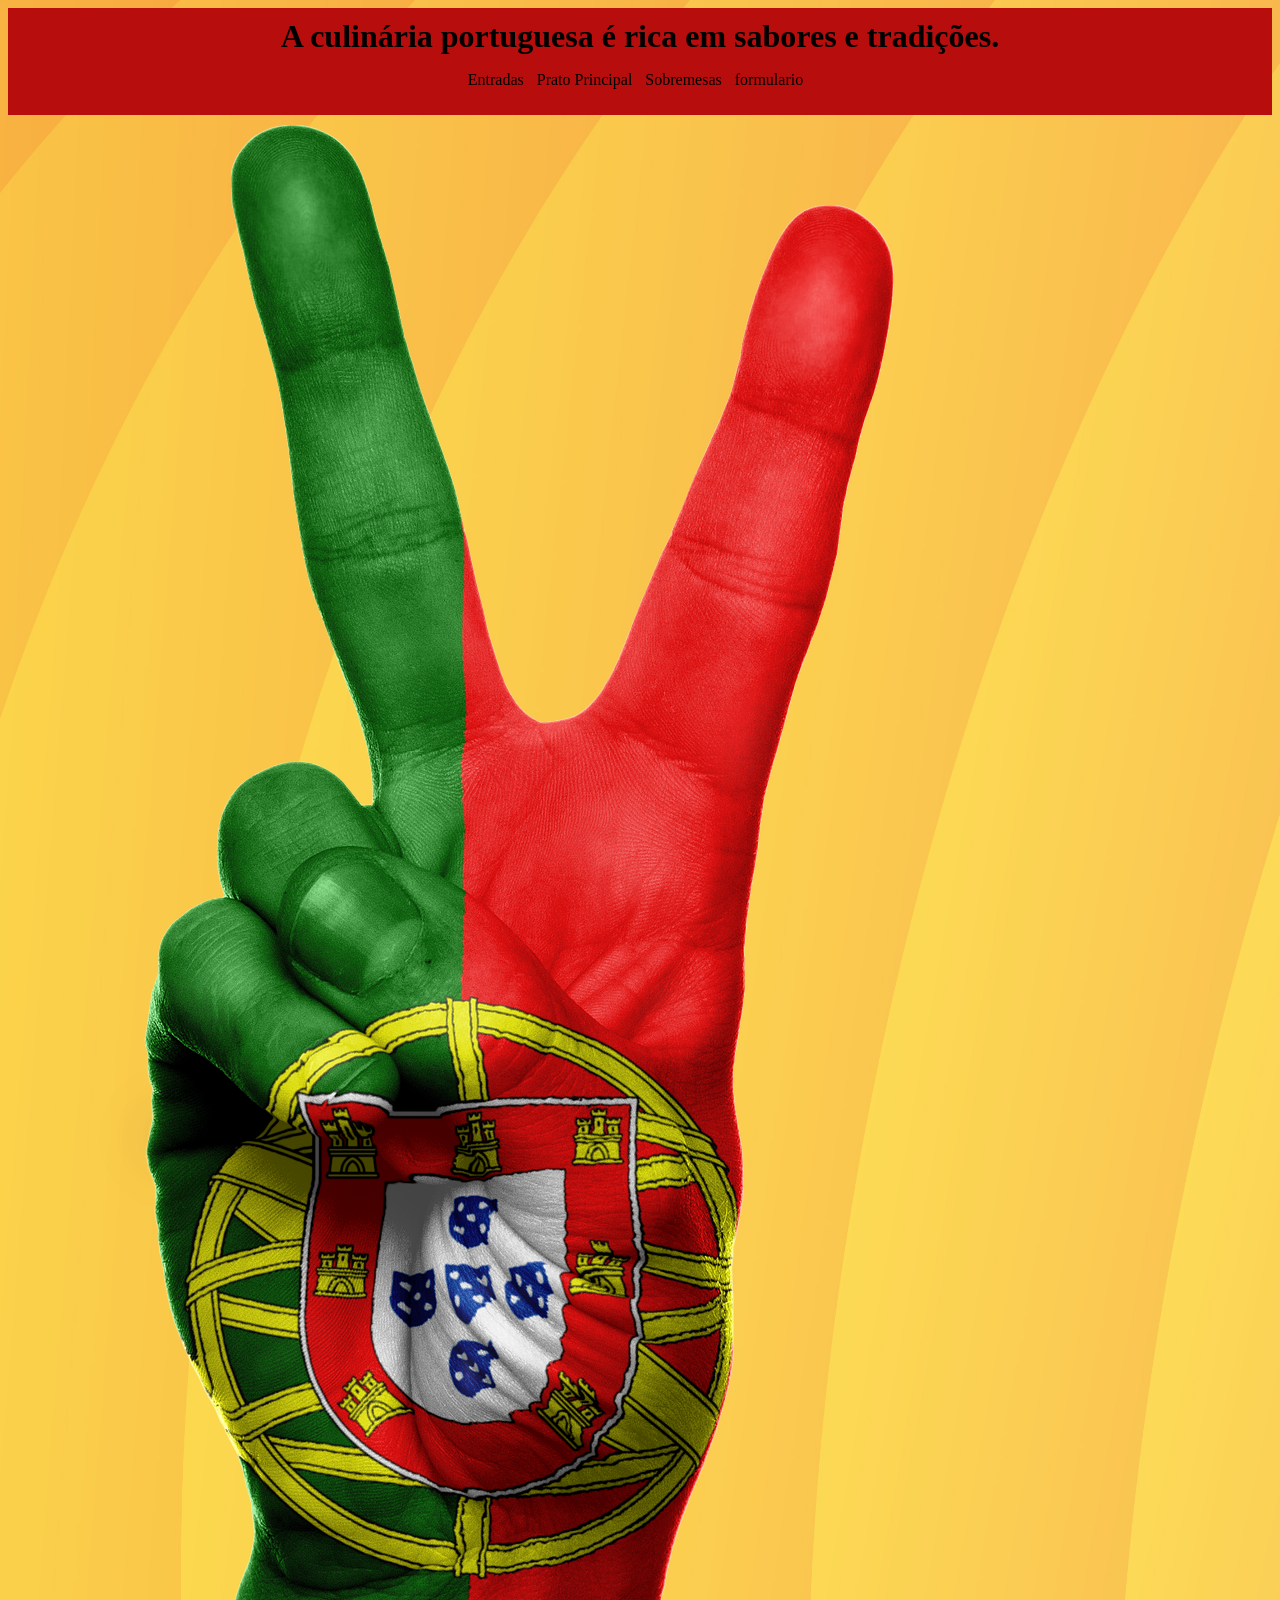
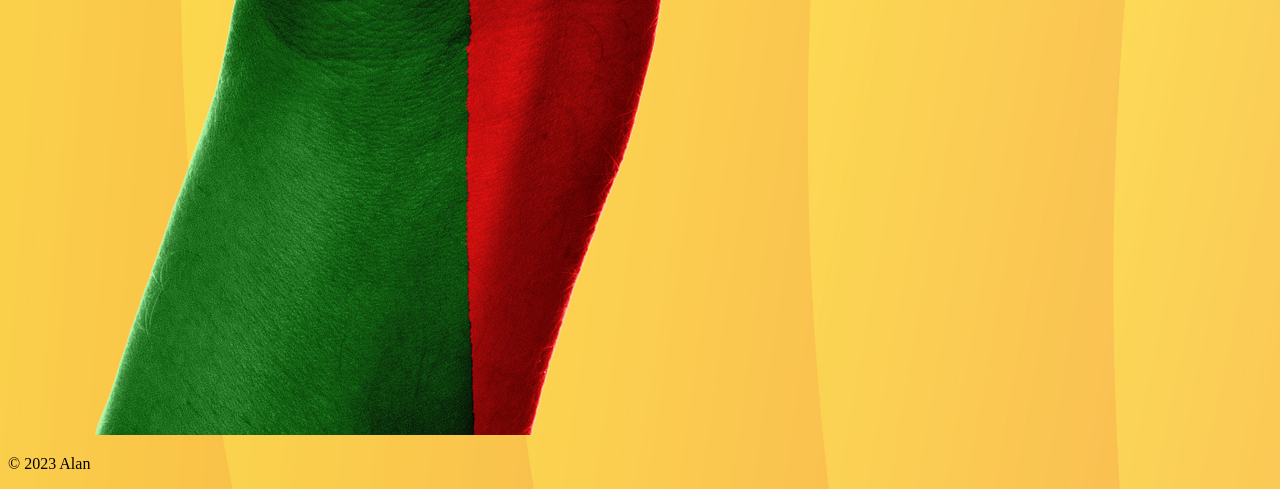
<file: index.html>
<!DOCTYPE html>
<html lang="en">
<head>
    <meta charset="UTF-8">
    <meta name="viewport" content="width=device-width, initial-scale=1.0">
    <link rel="stylesheet" href="style.css">
    <title></title>
</head>
<link rel="icon" href="portugal.jpg" type="image/x-icon">
<body>
    <header>
        <h1>A culinária portuguesa é rica em sabores e tradições. 
        </h1>
        <nav>
            <ul>
            <li><a href="entrada.html">Entradas</a>
                <li><a href="prato_principal.html">Prato Principal</a></li>
                <li><a href="sobremesas.html">Sobremesas</a></li>
                <li><a href="formulario.html">formulario</a></li>
        </nav>
     </header>
        <img src="portuPNG.png">
        <div><!-- Rodapé -->
            <footer class="footer">
                <div class="container">
                    <p id = "paragrafo1">&copy; 
                        2023 Alan</p>
                    
                </div>
</ul>
</body>
</html>
</file>
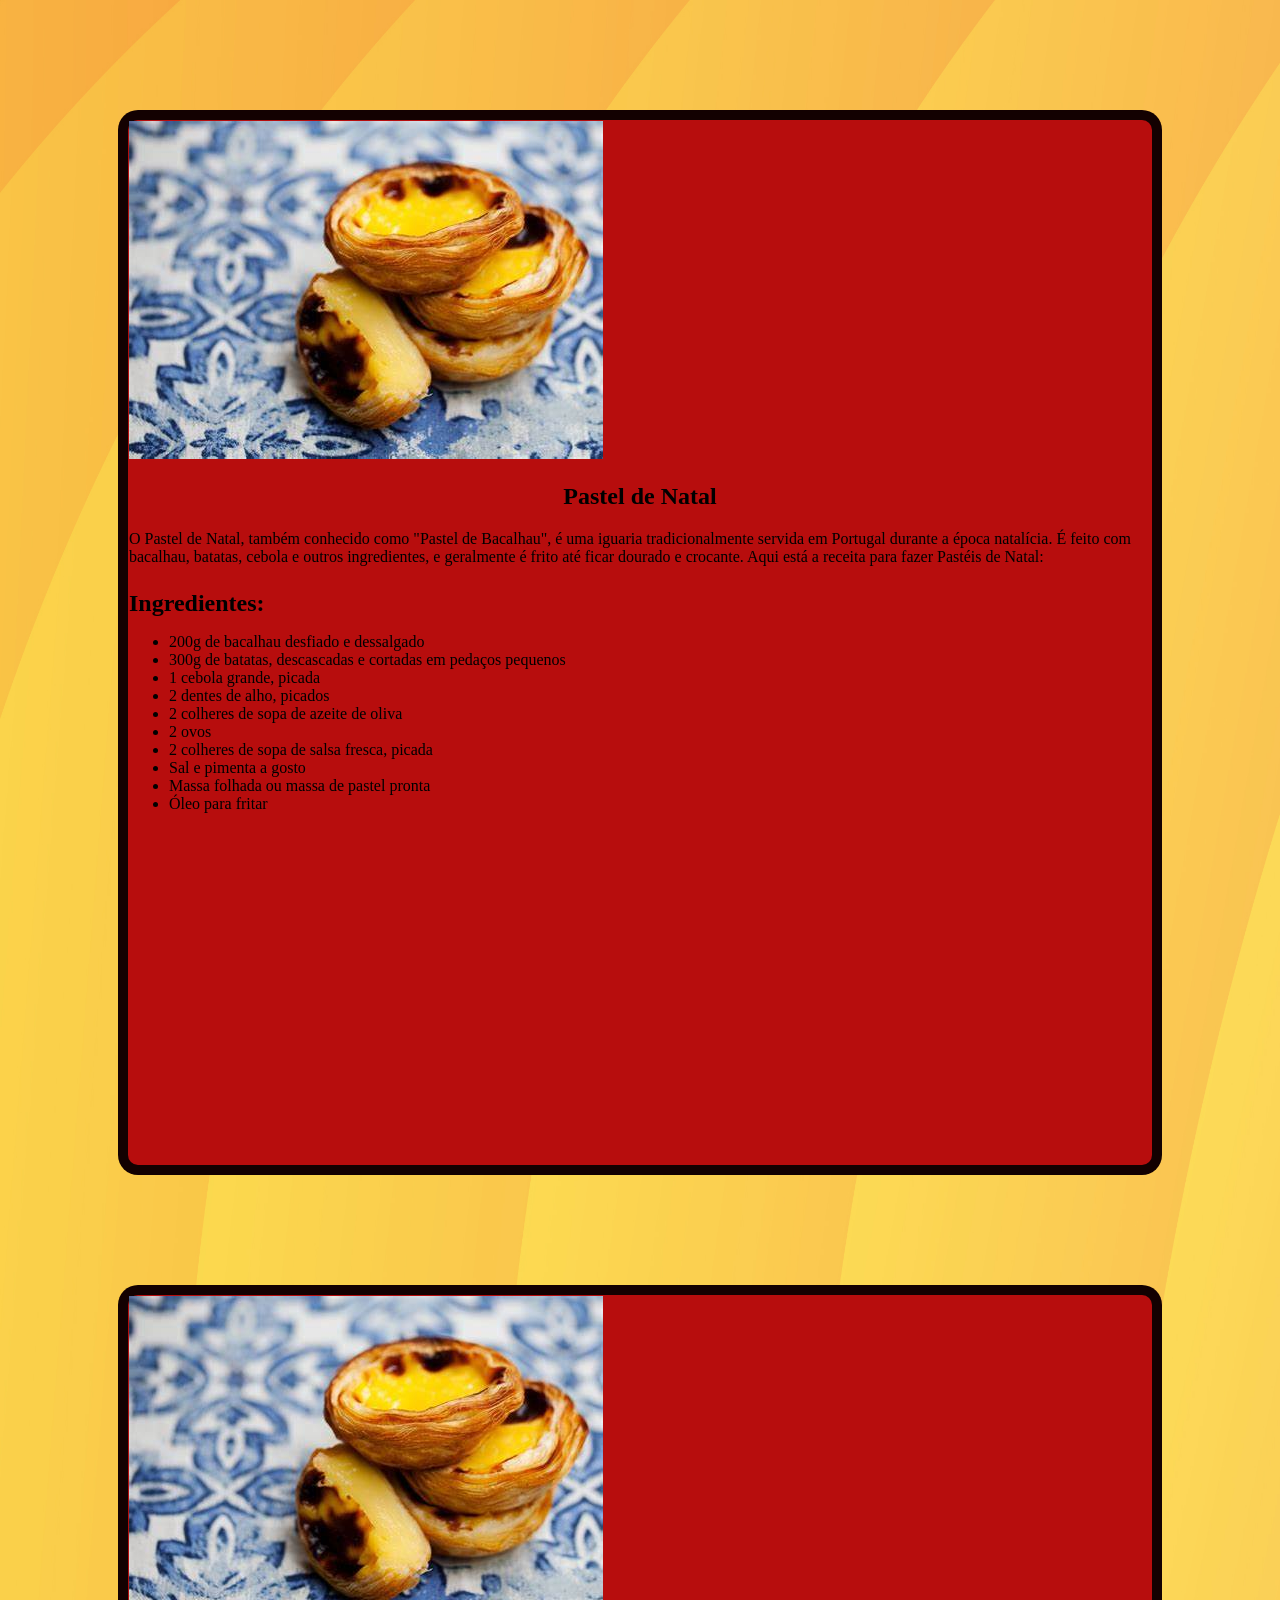
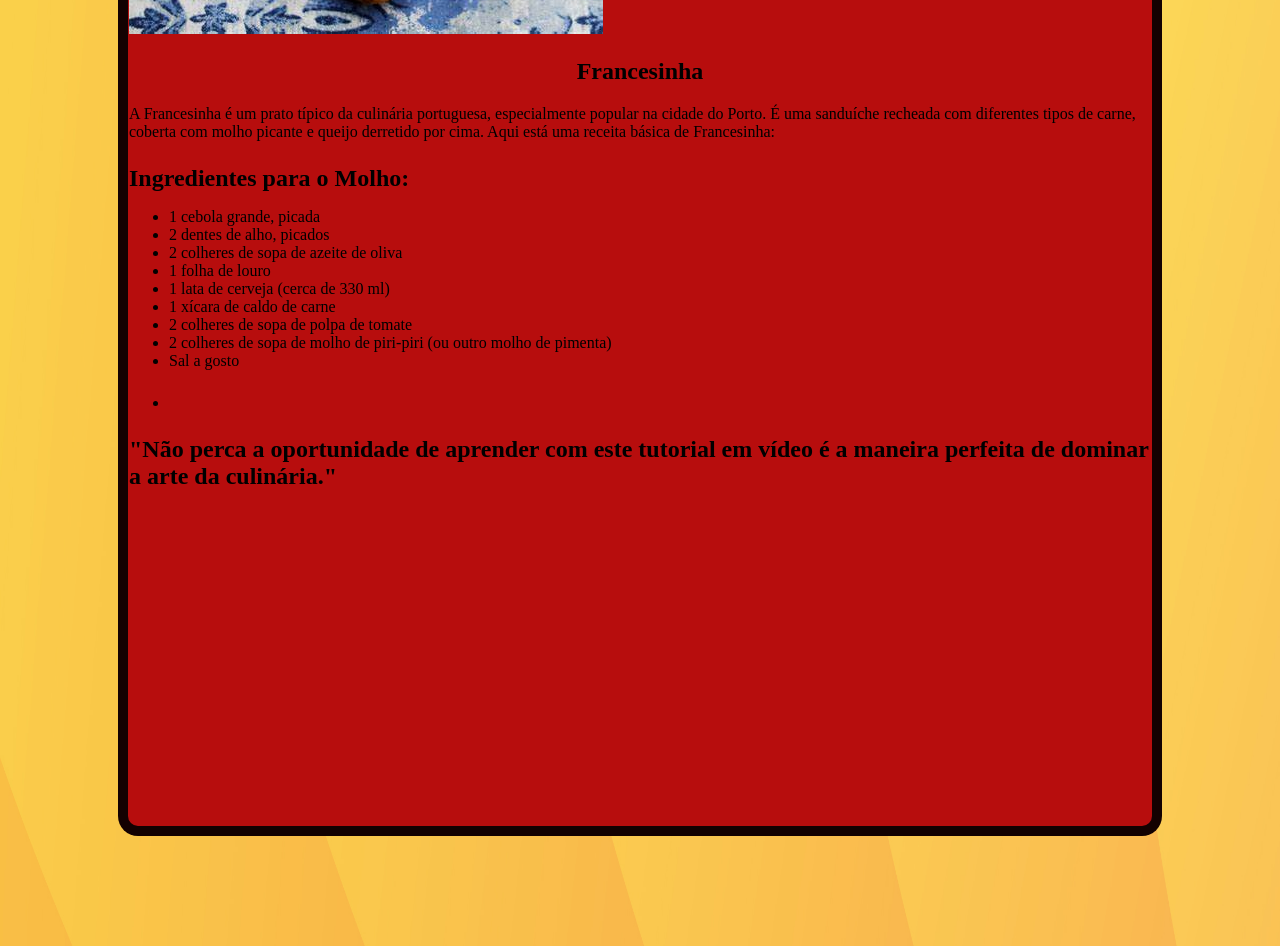
<file: entrada.html>
<!DOCTYPE html>
<html lang="pt-br">
<head>
    <meta charset="UTF-8">
    <meta name="viewport" content="width=device-width, initial-scale=1.0">
    <link rel="stylesheet" href="style.css">
    <title</title>
</head>
<body>

    <h3></h3>
    <!-- Receita de entrada 1 -->
    <!-- inclua imagens -->
    <div class="receita">
        <img src="OIP.jpg" alt="">
        <h2>Pastel de Natal</h2>
        <p>O Pastel de Natal, também conhecido como "Pastel de Bacalhau", é uma iguaria tradicionalmente servida em Portugal durante a época natalícia. É feito com bacalhau, batatas, cebola e outros ingredientes, e geralmente é frito até ficar dourado e crocante. Aqui está a receita para fazer Pastéis de Natal:</p>

        <h3>Ingredientes:</h3>
        <ul>
            <li>200g de bacalhau desfiado e dessalgado</li>
            <li>300g de batatas, descascadas e cortadas em pedaços pequenos</li>
            <li>1 cebola grande, picada</li>
            <li>2 dentes de alho, picados</li>
            <li>2 colheres de sopa de azeite de oliva</li>
            <li>2 ovos</li>
            <li>2 colheres de sopa de salsa fresca, picada</li>
            <li>Sal e pimenta a gosto</li>
            <li>Massa folhada ou massa de pastel pronta</li>
            <li>Óleo para fritar</li>
           </p>
            <iframe width="560" height="315" src="https://www.youtube.com/embed/eFdlevnXHls?si=uVE971Zd_bkGhJBX" title=
            "YouTube video player" frameborder="0" allow="accelerometer; autoplay; clipboard-write; encrypted-media; gyroscope; picture-in-picture; web-share" 
            allowfullscreen></iframe>
     </div>
    
     <!-- Receita de entrada 2 -->
    <!-- inclua imagens -->
      <div class="receita">
        <img src="OIP.jpg" alt="">
        <h2>Francesinha</h2>
       <p<p>A Francesinha é um prato típico da culinária portuguesa, especialmente popular na cidade do Porto. É uma sanduíche recheada com diferentes tipos de carne, coberta com molho picante e queijo derretido por cima. Aqui está uma receita básica de Francesinha:</p>

        <h3>Ingredientes para o Molho:</h3>
        <ul>
            <li>1 cebola grande, picada</li>
            <li>2 dentes de alho, picados</li>
            <li>2 colheres de sopa de azeite de oliva</li>
            <li>1 folha de louro</li>
            <li>1 lata de cerveja (cerca de 330 ml)</li>
            <li>1 xícara de caldo de carne</li>
            <li>2 colheres de sopa de polpa de tomate</li>
            <li>2 colheres de sopa de molho de piri-piri (ou outro molho de pimenta)</li>
            <li>Sal a gosto</li>
        </ul>
        <h3></h3>
        <ul>
        <li></li>
        </ul>
        <h3>"Não perca a oportunidade de aprender com este tutorial em vídeo é a maneira perfeita de dominar a arte da culinária."</h3>
        <p></p>
            <iframe width="560" height="315" src="https://www.youtube.com/embed/_9-Qoq4kJjA?si=0Paut2szUqfaGZz8" 
            title="YouTube video player" frameborder="0" allow="accelerometer; autoplay; clipboard-write; encrypted-media; gyroscope; picture-in-picture; web-share" 
            allowfullscreen></iframe>
        </div>
        </body>
</html>
</file>
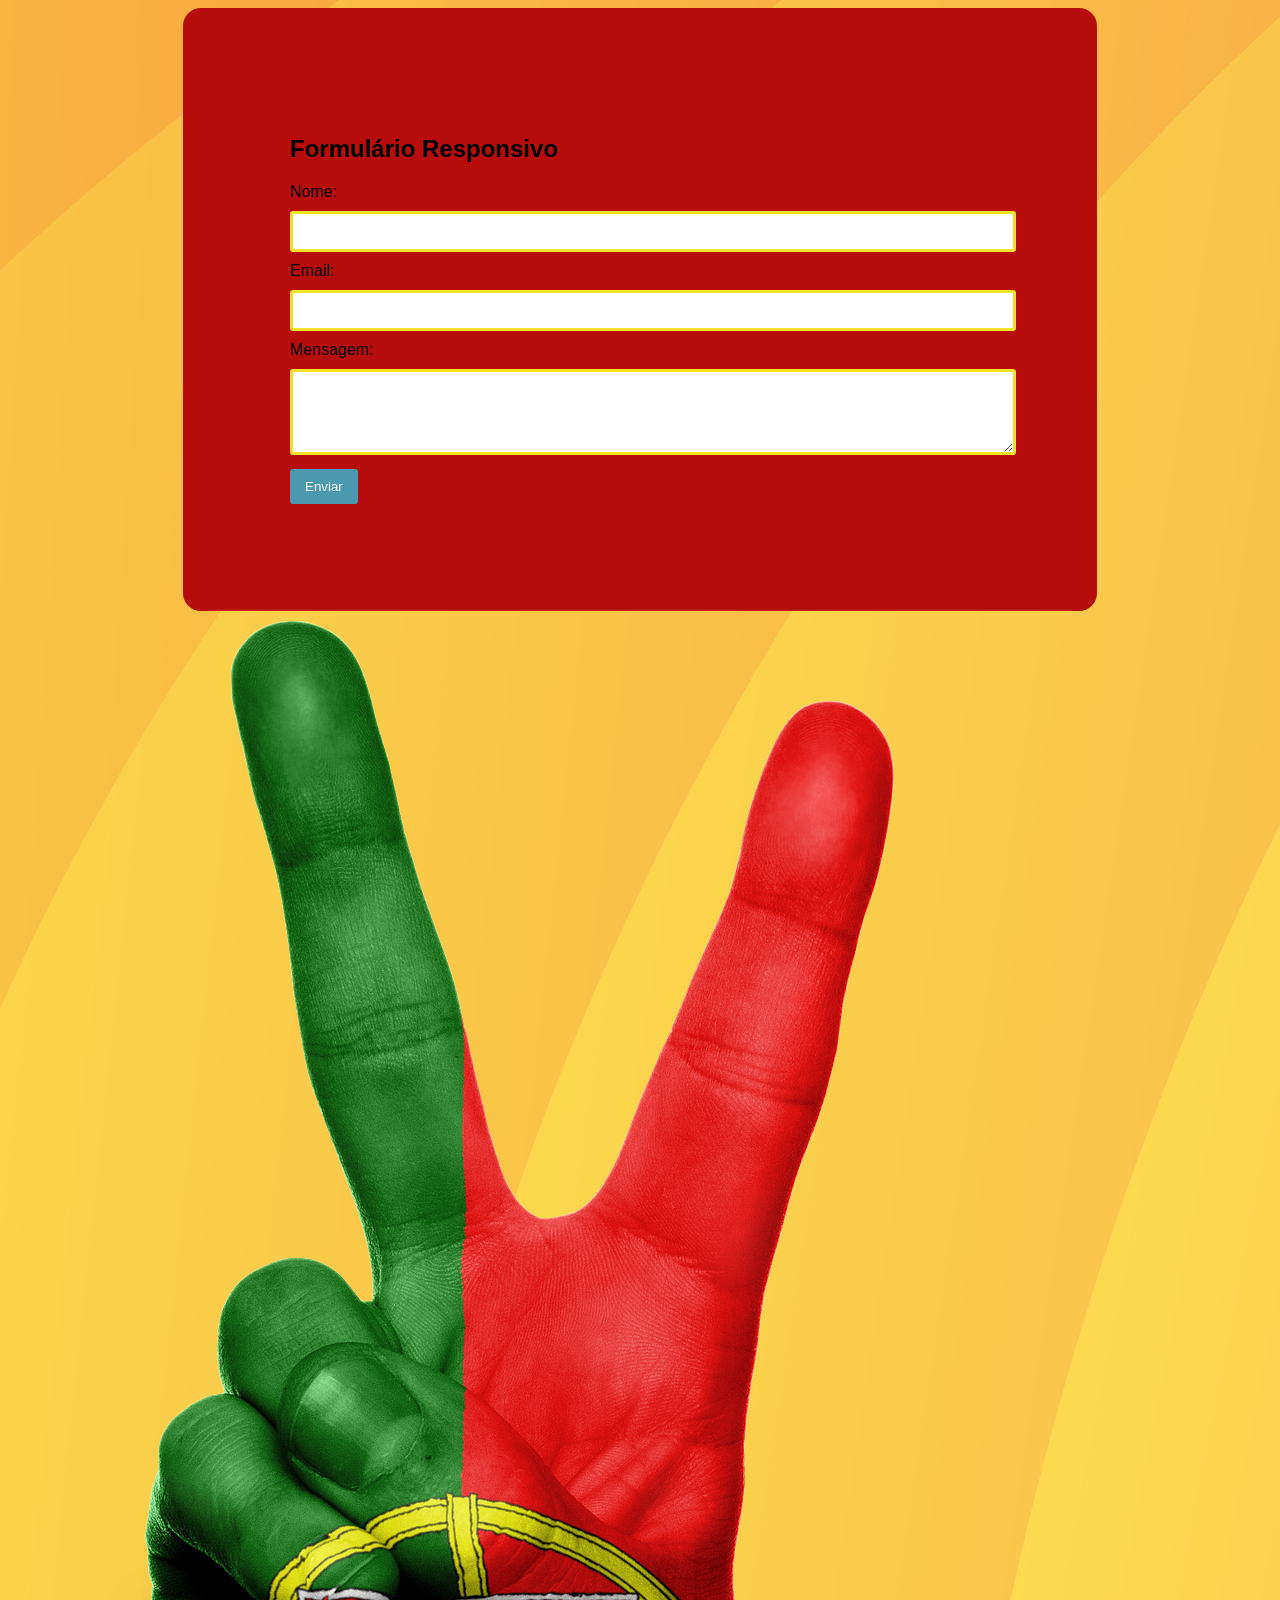
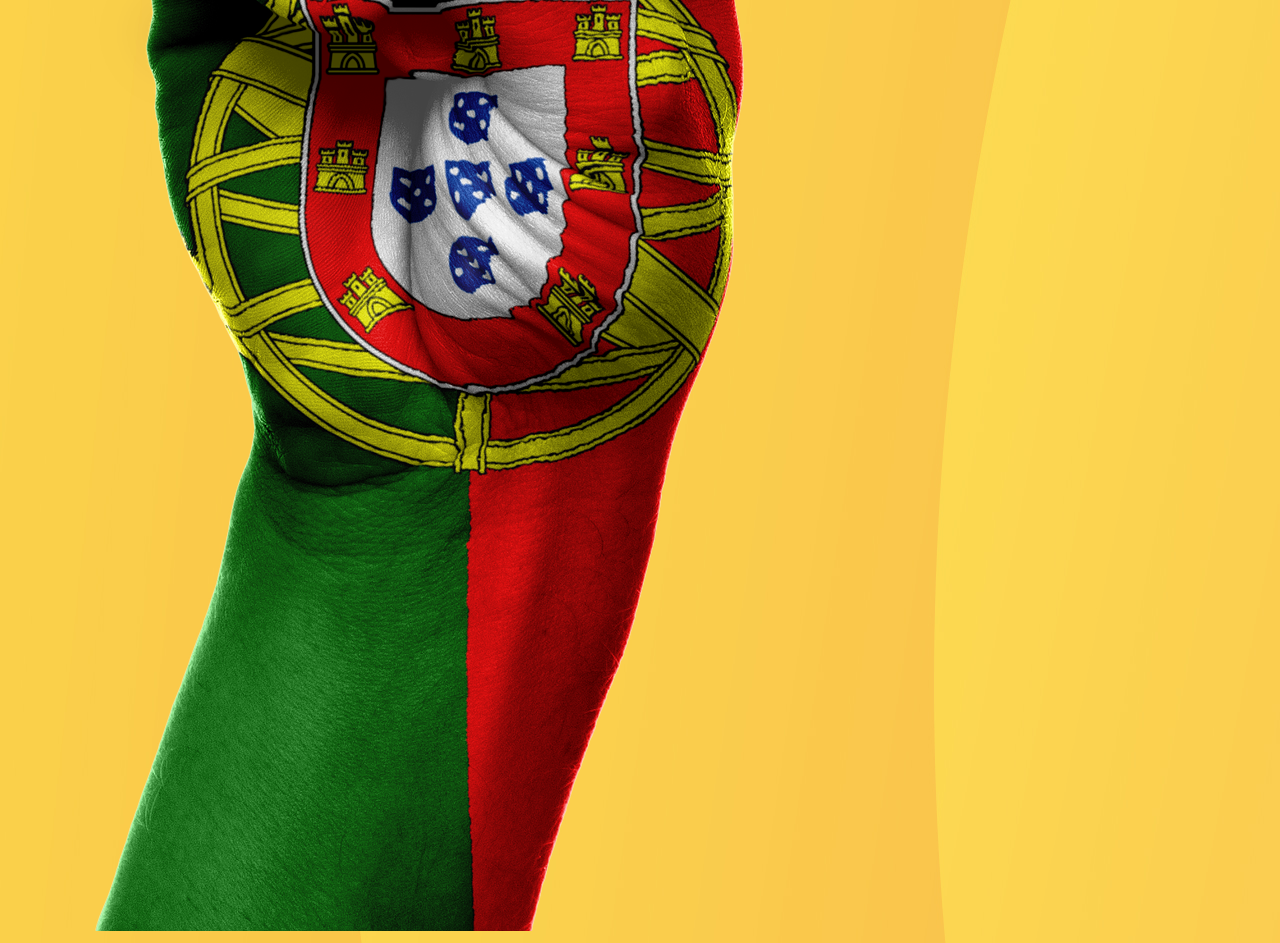
<file: formulario.html>
<!DOCTYPE html>
<html>
<head>
    <meta charset ="UTF-8"></meta>
    <title>Formulário </title>
   
</head>
<style>
    body {
        background-image: url(amarelo.jpg);
        
    font-family: Arial, sans-serif;
    background-color: #f1f1f1;
}
.container {
    max-width: 700px;
    margin: 0 auto;
    background-color: #b70d0d;
    padding: 107px;
    border-radius: 18px;
    box-shadow: 10 10 1000px rgba(187, 95, 19, 0.1);
}
input[type="text"], input[type="email"], textarea {
    width: 100%;
    padding: 10px;
    margin: 10px 0;
    border: 3px solid #f1e428;
    border-radius: 3px;
}
input[type="submit"] {
    background-color: #4c98af;
    color: white;
    padding: 10px 15px;
    border: none;
    border-radius: 3px;
    cursor: pointer;
}
input[type="submit"]:hover {
    background-color: #45a049;
}

</style>
<body>
    
    <div class="container">
        <h2>Formulário Responsivo</h2>
        <form>
            <label for="nome">Nome:</label>
            <input type="text" id="nome" name="nome" required>

            <label for="email">Email:</label>
            <input type="email" id="email" name="email" required>

            <label for="mensagem">Mensagem:</label>
            <textarea id="mensagem" name="mensagem" rows="4" required></textarea>

            <input type="submit" value="Enviar">
        </form>
    </div>
    
    <img src="portuPNG.png">
    
    
</body>
</html>
</file>
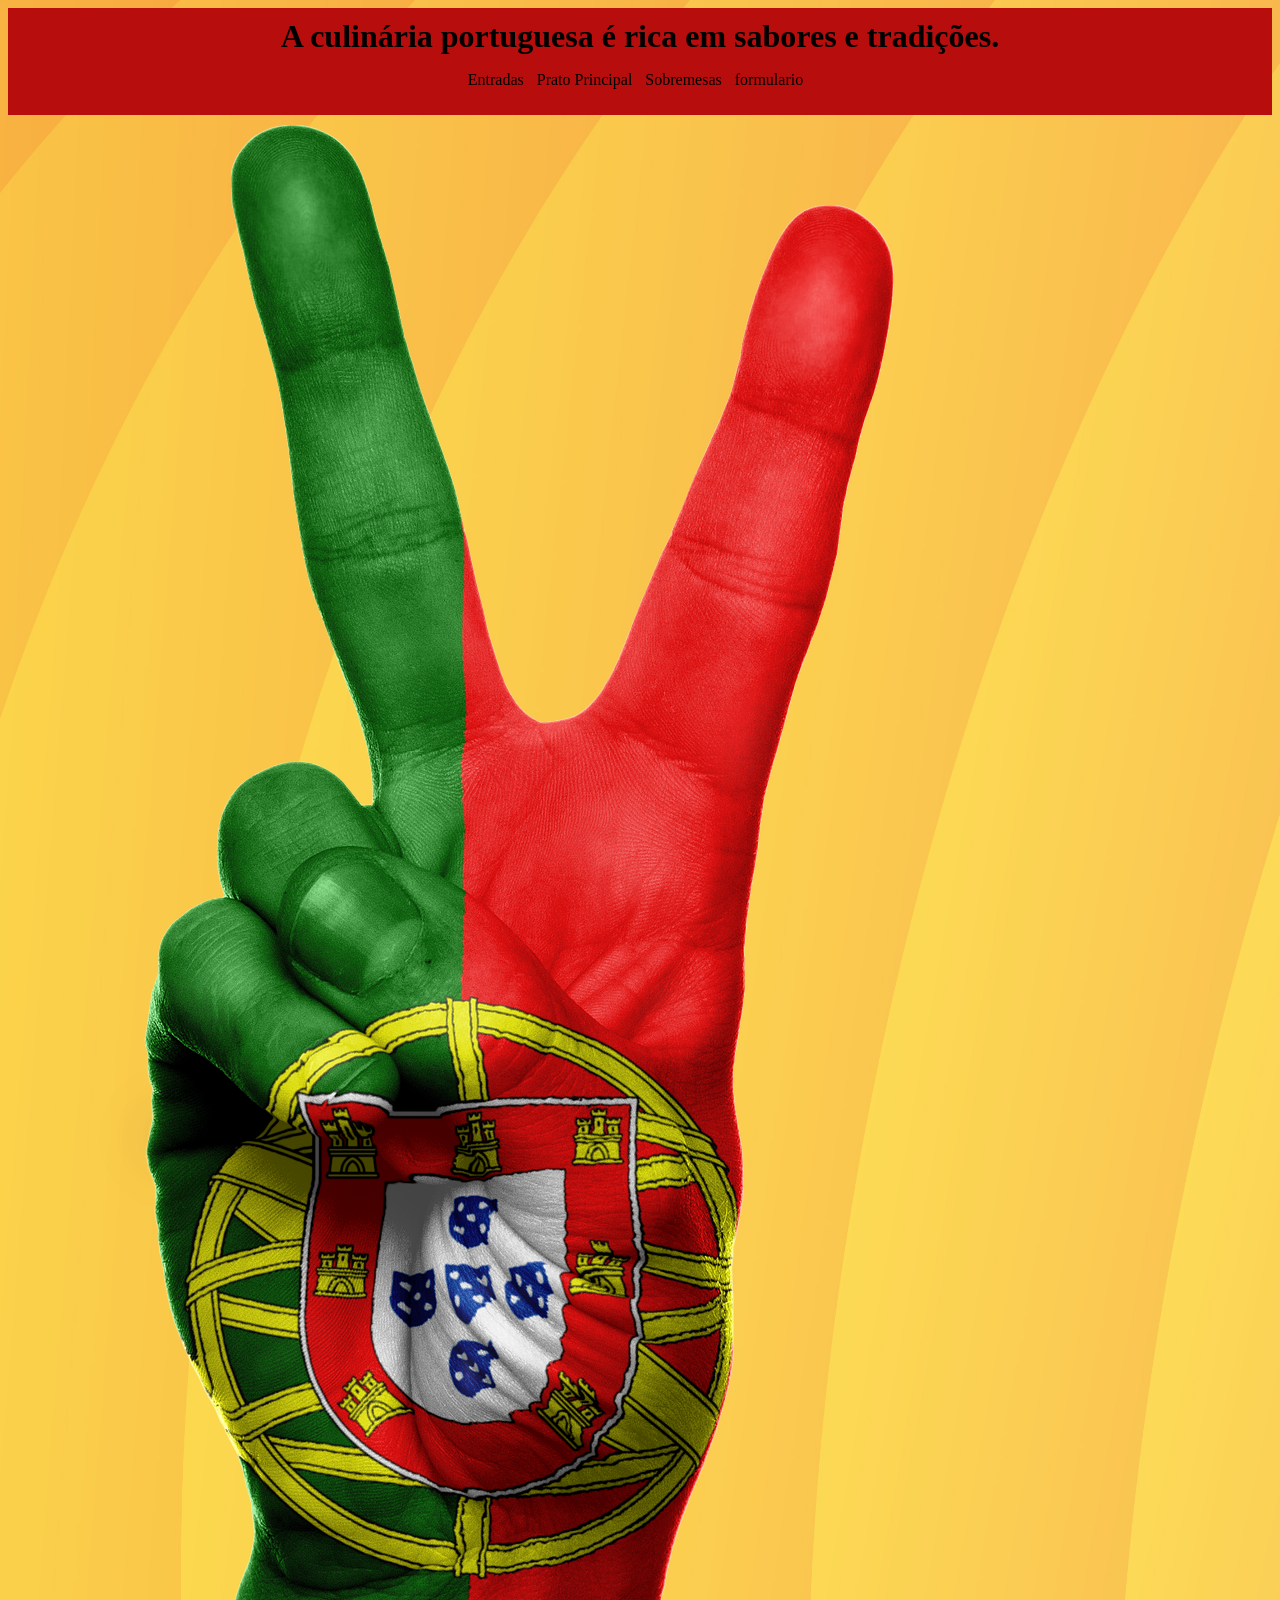
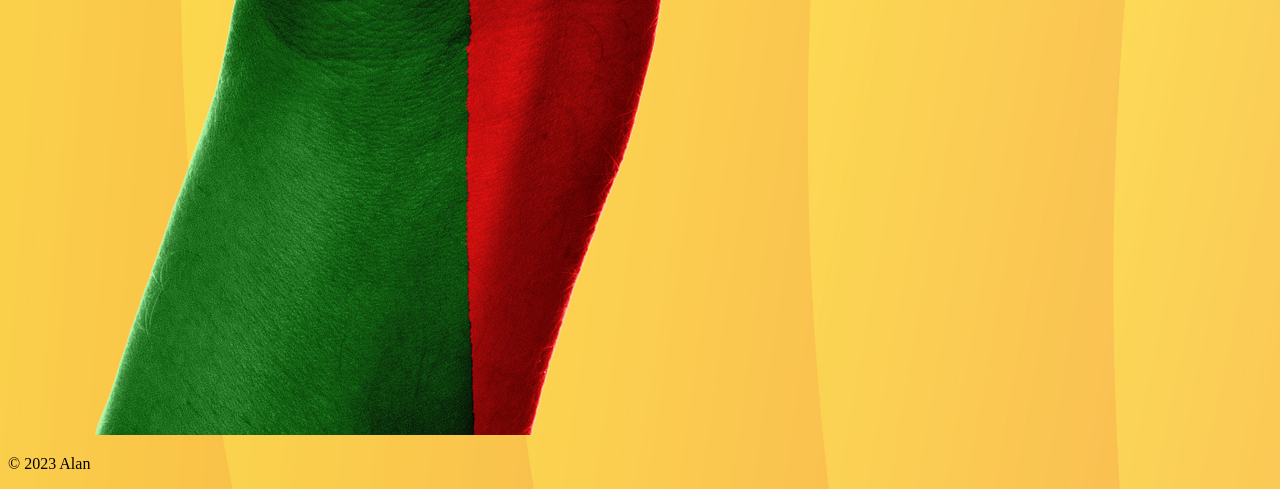
<file: index98.html>
<!DOCTYPE html>
<html lang="en">
<head>
    <meta charset="UTF-8">
    <meta name="viewport" content="width=device-width, initial-scale=1.0">
    <link rel="stylesheet" href="style.css">
    <title></title>
</head>
<link rel="icon" href="portugal.jpg" type="image/x-icon">
<body>
    <header>
        <h1>A culinária portuguesa é rica em sabores e tradições. 
        </h1>
        <nav>
            <ul>
            <li><a href="entrada.html">Entradas</a>
                <li><a href="prato_principal.html">Prato Principal</a></li>
                <li><a href="sobremesas.html">Sobremesas</a></li>
                <li><a href="formulario.html">formulario</a></li>
        </nav>
     </header>
        <img src="portuPNG.png">
        <div><!-- Rodapé -->
            <footer class="footer">
                <div class="container">
                    <p id = "paragrafo1">&copy; 
                        2023 Alan</p>
                        
                </div>
</ul>
</body>
</html>
</file>
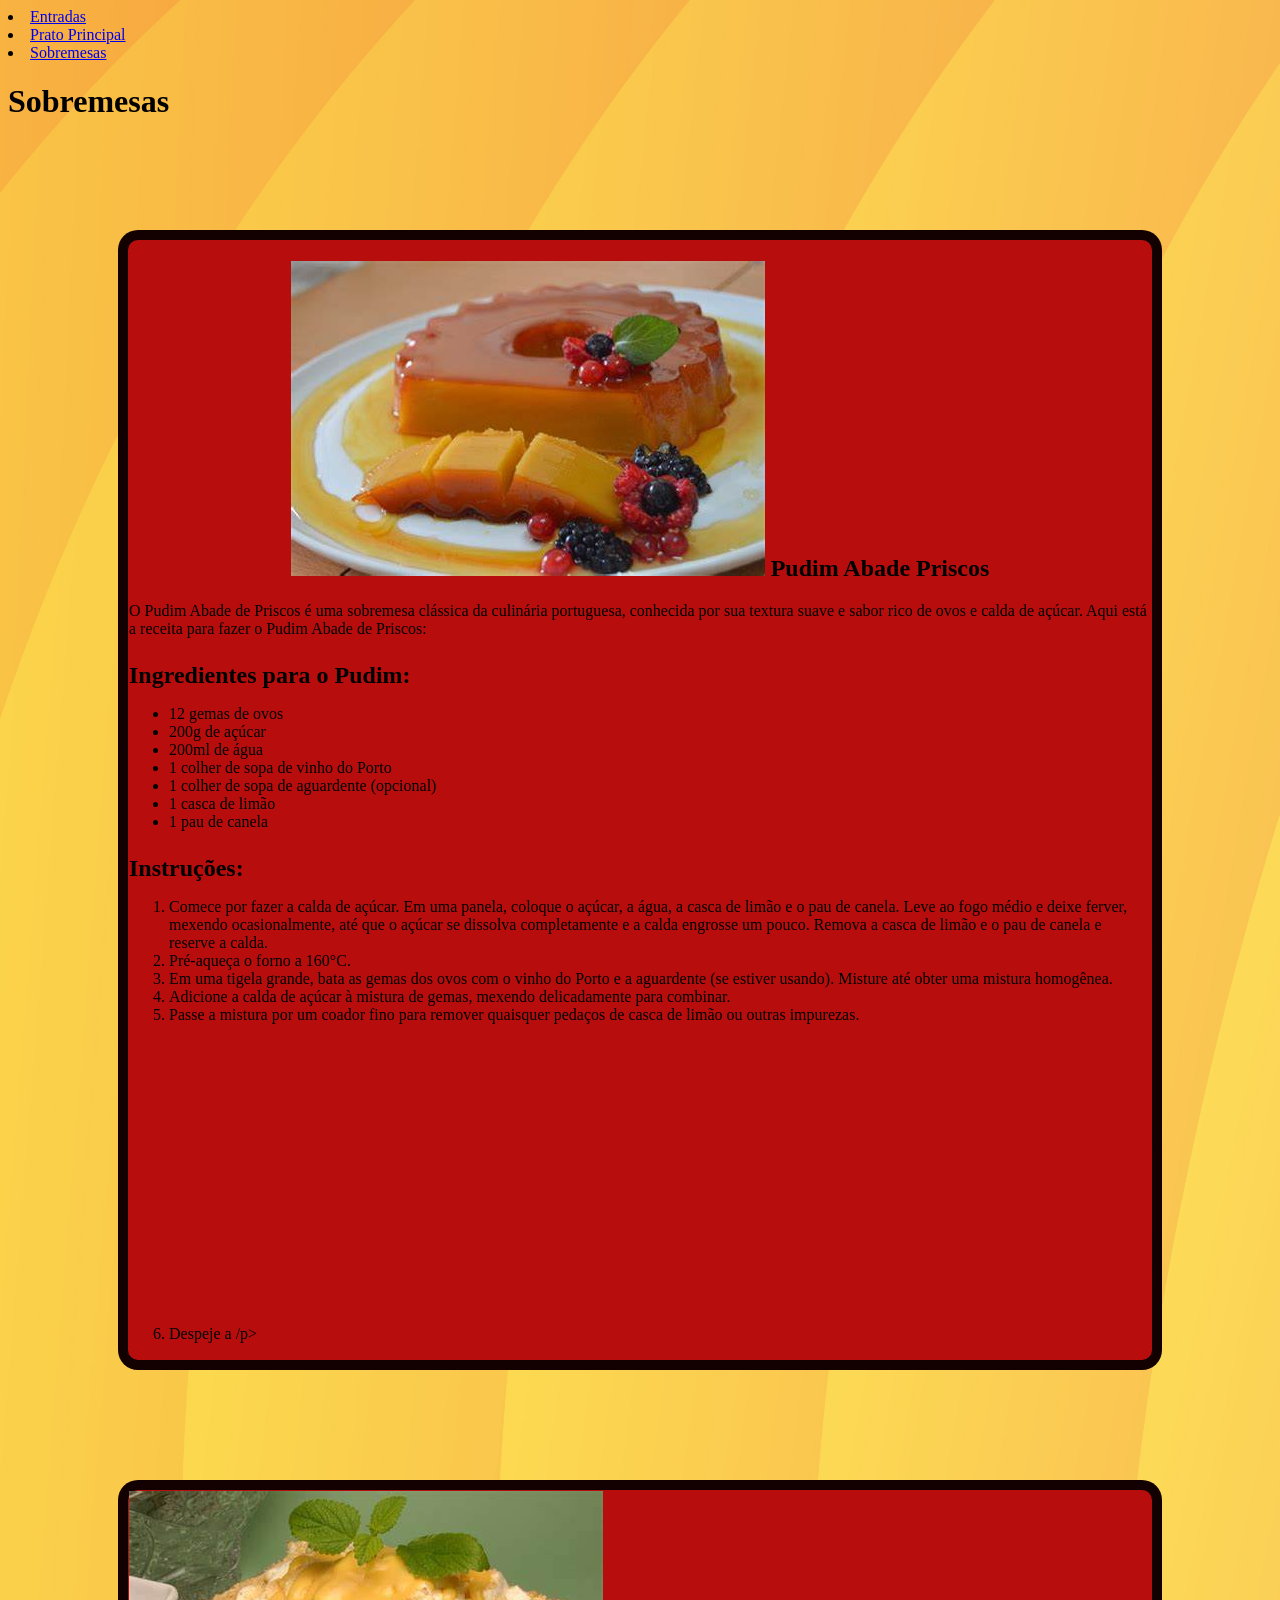
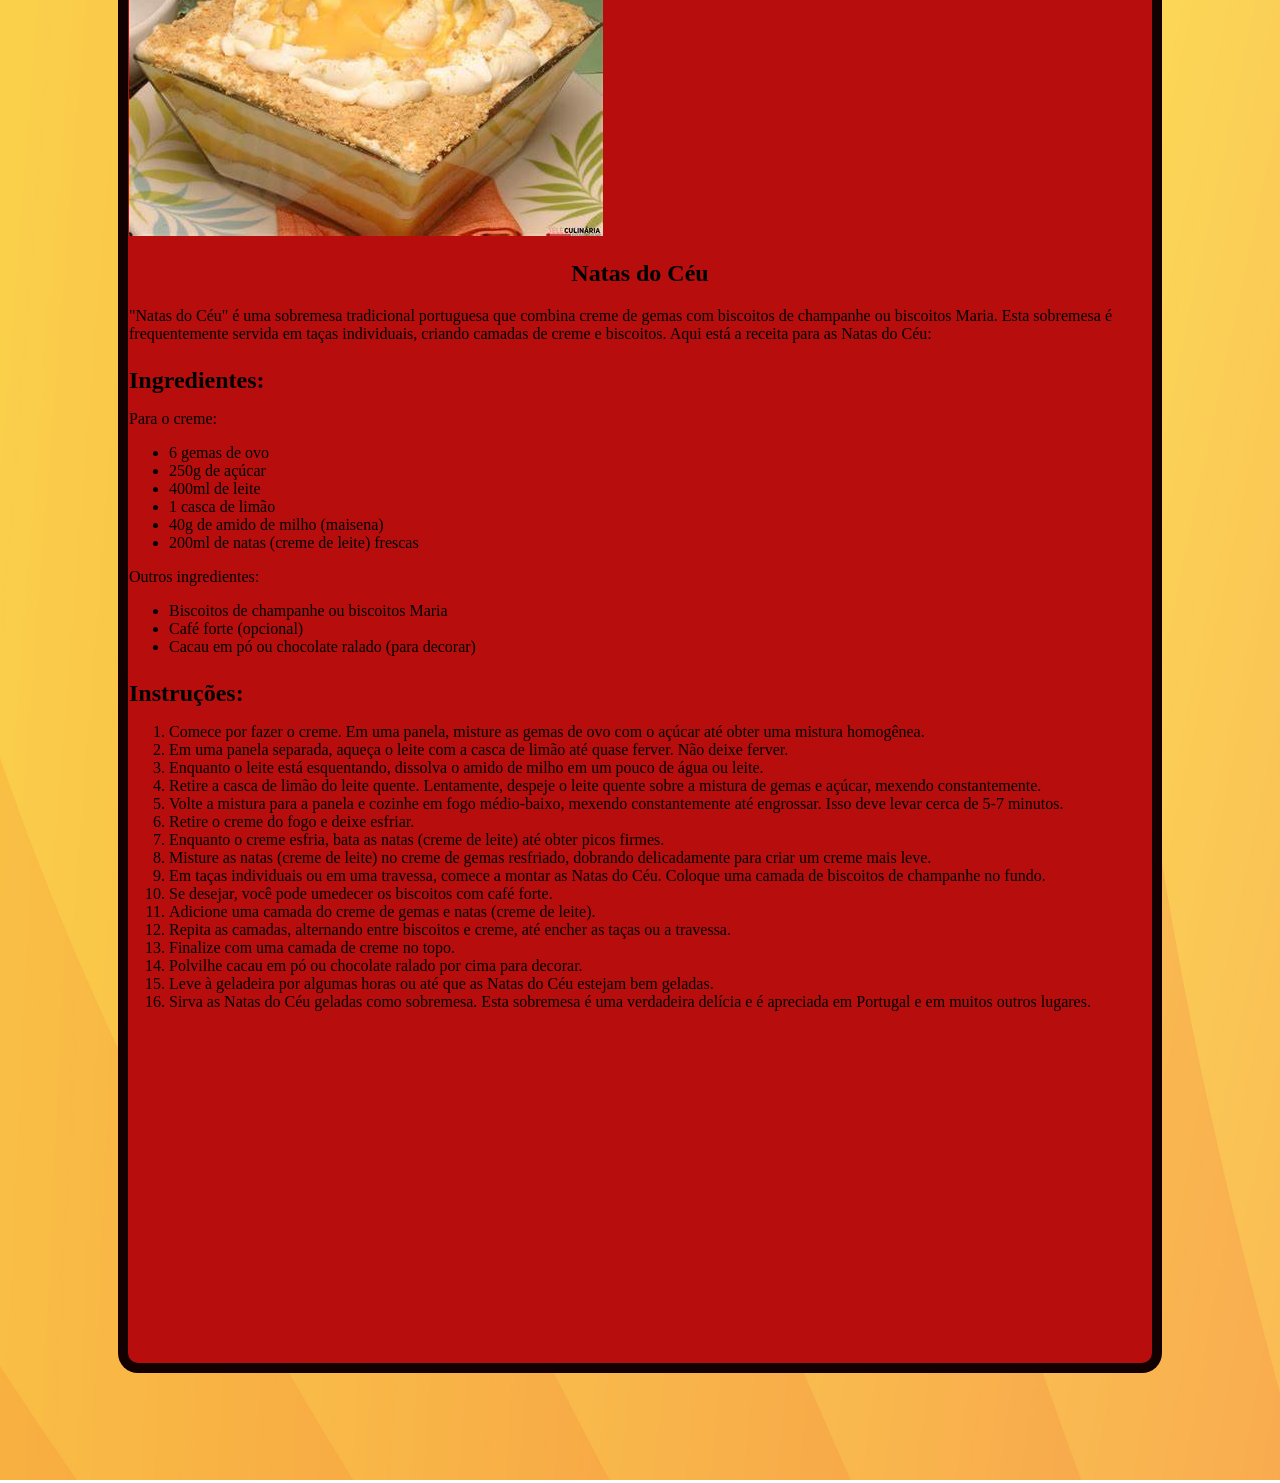
<file: sobremesas.html>
<!DOCTYPE html>
<html lang="pt-br">
<head>
    <meta charset="UTF-8">
    <meta name="viewport" content="width=device-width, initial-scale=1.0">
    <link rel="stylesheet" href="style.css">
    <title>Receitas Deliciosas</title>
</head>
<link rel="icon" href="portugal.jpg" type="image/x-icon">
<body>
    <li><a href="entrada.html">Entradas</a>
        <li><a href="prato_principal.html">Prato Principal</a></li>
        <li><a href="sobremesas.html">Sobremesas</a></li>

    <h1>Sobremesas</h1>
    <!-- Receita de entrada 1 -->
    <!-- inclua imagens -->
    <div class="receita">
        <h2>
            <img src="OIP (1).jpg" alt=""
     center;>
            Pudim Abade Priscos</h2>
        
        <p><p>O Pudim Abade de Priscos é uma sobremesa clássica da culinária portuguesa, conhecida por sua textura suave e sabor rico de ovos e calda de açúcar. Aqui está a receita para fazer o Pudim Abade de Priscos:</p>

        <h3>Ingredientes para o Pudim:</h3>
        <ul>
            <li>12 gemas de ovos</li>
            <li>200g de açúcar</li>
            <li>200ml de água</li>
            <li>1 colher de sopa de vinho do Porto</li>
            <li>1 colher de sopa de aguardente (opcional)</li>
            <li>1 casca de limão</li>
            <li>1 pau de canela</li>
        </ul>
        
        <h3>Instruções:</h3>
        <ol>
            <li>Comece por fazer a calda de açúcar. Em uma panela, coloque o açúcar, a água, a casca de limão e o pau de canela. Leve ao fogo médio e deixe ferver, mexendo ocasionalmente, até que o açúcar se dissolva completamente e a calda engrosse um pouco. Remova a casca de limão e o pau de canela e reserve a calda.</li>
            <li>Pré-aqueça o forno a 160°C.</li>
            <li>Em uma tigela grande, bata as gemas dos ovos com o vinho do Porto e a aguardente (se estiver usando). Misture até obter uma mistura homogênea.</li>
            <li>Adicione a calda de açúcar à mistura de gemas, mexendo delicadamente para combinar.</li>
            <li>Passe a mistura por um coador fino para remover quaisquer pedaços de casca de limão ou outras impurezas.</li>
            <li>Despeje a
        /p>
            <iframe width="560" height="315" src="https://www.youtube.com/embed/QloQXFOre88?si=mFi2dFAwhne8UDgE" title="YouTube video player" frameborder="0" allow="accelerometer; autoplay; clipboard-write; encrypted-media; gyroscope; picture-in-picture; web-share" allowfullscreen></iframe>
    </div>
    
    <!-- Receita de entrada 2 -->
    <!-- inclua imagens -->
    <div class="receita">
        <img src="OIP (2).jpg" alt=""center;>
        <h2>Natas do Céu</h2>
        <p><p>"Natas do Céu" é uma sobremesa tradicional portuguesa que combina creme de gemas com biscoitos de champanhe ou biscoitos Maria. Esta sobremesa é frequentemente servida em taças individuais, criando camadas de creme e biscoitos. Aqui está a receita para as Natas do Céu:</p>

        <h3>Ingredientes:</h3>
        <p>Para o creme:</p>
        <ul>
            <li>6 gemas de ovo</li>
            <li>250g de açúcar</li>
            <li>400ml de leite</li>
            <li>1 casca de limão</li>
            <li>40g de amido de milho (maisena)</li>
            <li>200ml de natas (creme de leite) frescas</li>
        </ul>
        
        <p>Outros ingredientes:</p>
        <ul>
            <li>Biscoitos de champanhe ou biscoitos Maria</li>
            <li>Café forte (opcional)</li>
            <li>Cacau em pó ou chocolate ralado (para decorar)</li>
        </ul>
        
        <h3>Instruções:</h3>
        <ol>
            <li>Comece por fazer o creme. Em uma panela, misture as gemas de ovo com o açúcar até obter uma mistura homogênea.</li>
            <li>Em uma panela separada, aqueça o leite com a casca de limão até quase ferver. Não deixe ferver.</li>
            <li>Enquanto o leite está esquentando, dissolva o amido de milho em um pouco de água ou leite.</li>
            <li>Retire a casca de limão do leite quente. Lentamente, despeje o leite quente sobre a mistura de gemas e açúcar, mexendo constantemente.</li>
            <li>Volte a mistura para a panela e cozinhe em fogo médio-baixo, mexendo constantemente até engrossar. Isso deve levar cerca de 5-7 minutos.</li>
            <li>Retire o creme do fogo e deixe esfriar.</li>
            <li>Enquanto o creme esfria, bata as natas (creme de leite) até obter picos firmes.</li>
            <li>Misture as natas (creme de leite) no creme de gemas resfriado, dobrando delicadamente para criar um creme mais leve.</li>
            <li>Em taças individuais ou em uma travessa, comece a montar as Natas do Céu. Coloque uma camada de biscoitos de champanhe no fundo.</li>
            <li>Se desejar, você pode umedecer os biscoitos com café forte.</li>
            <li>Adicione uma camada do creme de gemas e natas (creme de leite).</li>
            <li>Repita as camadas, alternando entre biscoitos e creme, até encher as taças ou a travessa.</li>
            <li>Finalize com uma camada de creme no topo.</li>
            <li>Polvilhe cacau em pó ou chocolate ralado por cima para decorar.</li>
            <li>Leve à geladeira por algumas horas ou até que as Natas do Céu estejam bem geladas.</li>
            <li>Sirva as Natas do Céu geladas como sobremesa. Esta sobremesa é uma verdadeira delícia e é apreciada em Portugal e em muitos outros lugares.</li>
        </ol>
        
            <iframe width="560" height="315" src="https://www.youtube.com/embed/jtzTYorBD_Q?si=jZ6MhISHDSAHb3xn" title="YouTube video player" 
            frameborder="0" allow="accelerometer; autoplay; clipboard-write; encrypted-media; gyroscope; picture-in-picture; web-share" allowfullscreen></iframe>
            </p>
        
       </div>
   </body>
   
</html>
</file>
<file: style.css>
body {
    font-family: Times;
    margin: 1;
    padding: 1;
    background-image: url(amarelo.jpg);
    background-repeat: no-repeat;
    background-size: 4080px 3080px;
   max-width: 9908px 
   
        /* Estilos para telas menores, como smartphones */
    
}
/* Estilos do cabeçalho */
header {
    background-color: #b70d0d;
    color: rgb(255, 255, 255);
    /*valores superior e inferior, seguido de valores da direita e esquerda.*/
    padding: 10px 0;
    
;
    text-align: center;
}

header h1 {
    margin: 0;
}

nav ul {
    padding: 0;
}

nav li {
    display: inline;
    margin-right: 9px;
}

nav a {
    text-decoration: none;
    color: rgb(0, 0, 0);
}

/* Estilos das seções */
section {
    padding:20px 30;
    text-align: center;
}

section h2 {
    font-size: 20px;
    /*margin inferior*/
    margin-bottom: 20px;
}

/* Estilos das receitas */
.receita {
    background-color: #b70d0d;
    border: 10px solid rgba(0, 0, 0, 0.896);
    padding: 1px;
    margin: 110px;
    border-radius: 20px;
}

.receita h3 {
    font-size: 24px;
    margin-bottom: 10px;
}
h1{
    color: rgb(0, 0, 0);
}
h2{
    color:rgb(0, 0, 0);
    text-align: center;

}
p{
    color: rgb(0, 0, 0);
}
/* Estilos responsivos */
@media screen and (max-width: 768px) {
    /* Estilos responsivos aqui */
}

@media screen and (min-width: 769px) {
    /* Estilos responsivos aqui */
}

#estilo_R{
    width: 0px;
    height: 4px;
    width: 0px;
    height: 40px;
}
</file>
